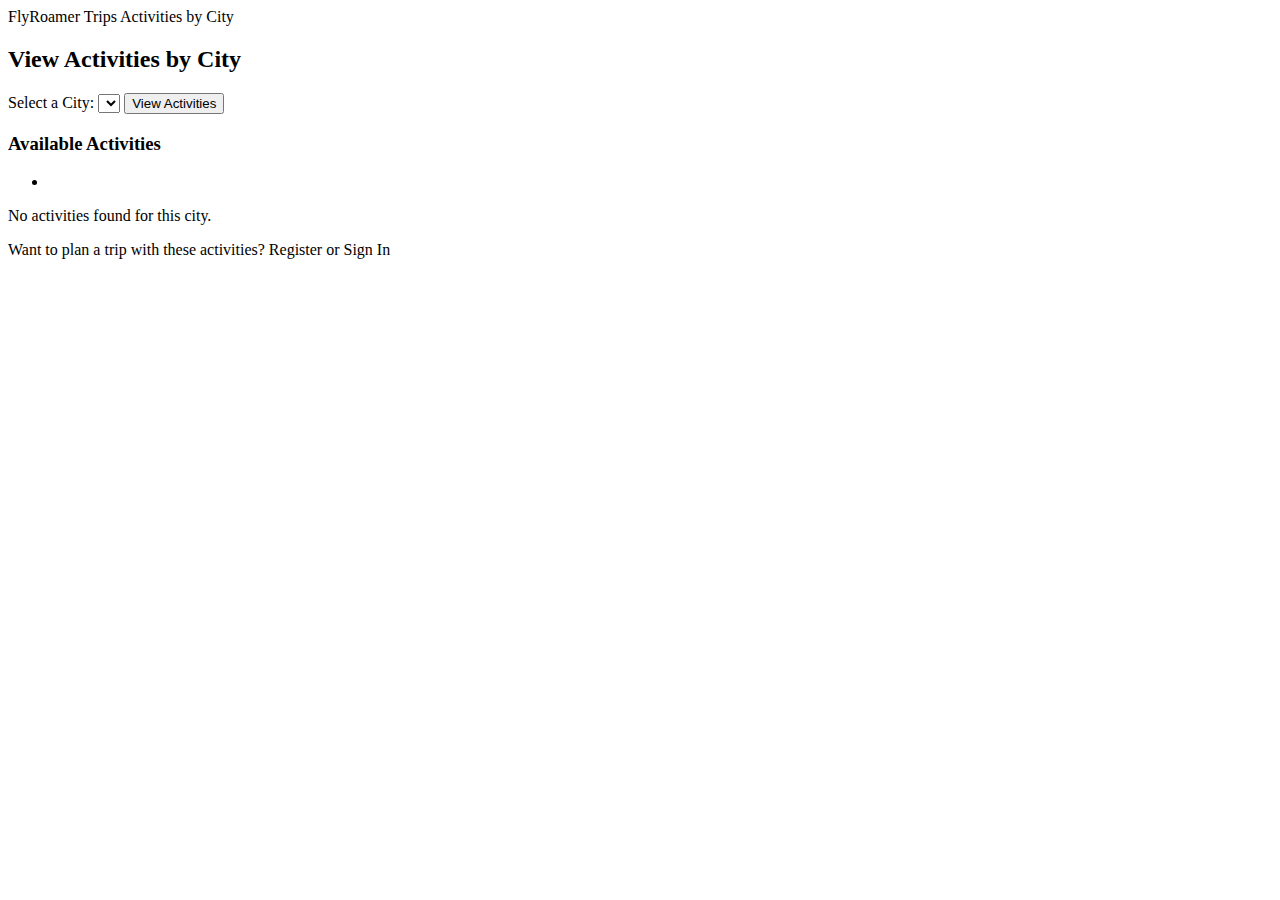
<file: src/main/resources/templates/activities_by_city.html>
<!DOCTYPE html>
<html xmlns:th="http://www.thymeleaf.org">
<head>
    <title>View Activities by City - FlyRoamer</title>
    <link rel="stylesheet" type="text/css" th:href="@{/css/styles.css}">
</head>
<body>
<header>
    <nav>
        <a th:href="@{/}" class="nav-link">FlyRoamer</a>
        <a th:href="@{/trips}" class="nav-link">Trips</a>
        <a th:href="@{/activities}" class="nav-link">Activities by City</a>
    </nav>
</header>

<h2>View Activities by City</h2>

<!-- Dropdown to select a city -->
<form th:action="@{/activities/by-city}" method="get">
    <label for="city">Select a City:</label>
    <select name="cityId" id="city" required>
        <option th:each="city : ${cities}" th:value="${city.id}" th:text="${city.name}" th:selected="${city.id == selectedCity}"></option>
    </select>
    <button type="submit">View Activities</button>
</form>


<!-- List of activities for the selected city -->
<div th:if="${activities != null and not #lists.isEmpty(activities)}">
    <h3>Available Activities</h3>
    <ul>
        <li th:each="activity : ${activities}" th:text="${activity.name}"></li>
    </ul>
</div>

<div th:if="${activities == null or #lists.isEmpty(activities)}">
    <p>No activities found for this city.</p>
</div>


<!-- Prompt to sign in/register to plan a trip -->
<div>
    <p>Want to plan a trip with these activities? <a th:href="@{/register}">Register</a> or <a th:href="@{/login}">Sign In</a></p>
</div>
</body>
</html>
</file>
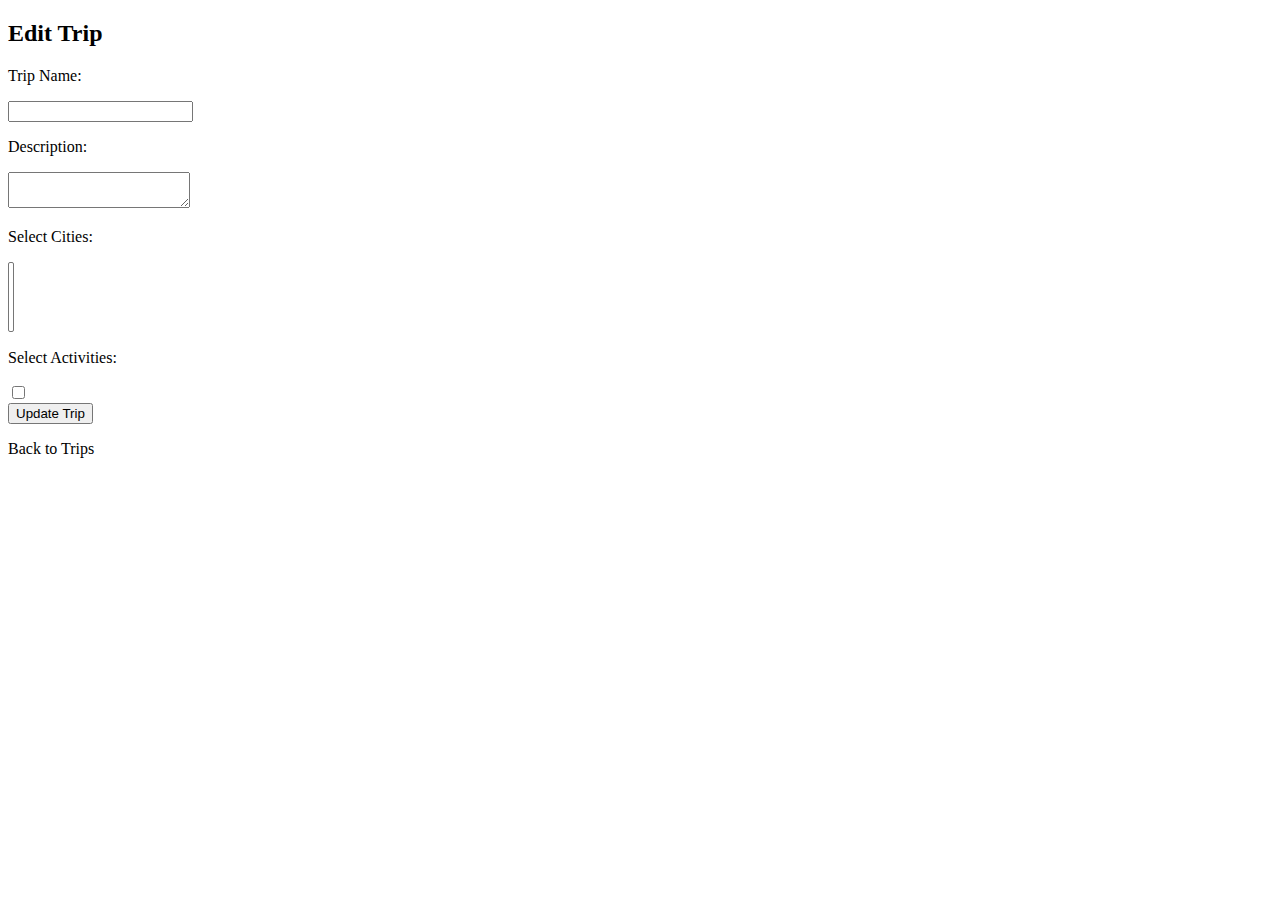
<file: src/main/resources/templates/edit_trip.html>
<!DOCTYPE html>
<html xmlns:th="http://www.thymeleaf.org" lang="en">
<head>
    <title>Edit Trip - FlyRoamer</title>
    <link rel="stylesheet" type="text/css" th:href="@{/css/styles.css}">
</head>
<body>
<h2>Edit Trip</h2>
<!--<form th:action="@{'/trips/' + ${trip.id} + '/update'}" method="post">-->
<!--    <input type="hidden" name="tripId" th:value="${trip.id}">-->

<!--    <p>Trip Name: <label>-->
<!--        <input type="text" name="tripName" th:value="${trip.tripName}" required>-->
<!--    </label></p>-->

<!--    &lt;!&ndash; Dropdown for selecting stopover and destination cities &ndash;&gt;-->
<!--    <p>Select Cities:</p>-->
<!--    <label>-->
<!--        <select name="cityIds" multiple required>-->
<!--            <option th:each="city : ${cities}" th:value="${city.id}" th:text="${city.name}"-->
<!--                    th:selected="${trip.cities.contains(city)}"></option>-->
<!--        </select>-->
<!--    </label>-->

<!--    &lt;!&ndash; Multi-select checkboxes for activities &ndash;&gt;-->
<!--    <p>Select Activities:</p>-->
<!--    <div th:each="activity : ${activities}">-->
<!--        <label>-->
<!--            <input type="checkbox" name="activityIds" th:value="${activity.id}"-->
<!--                   th:checked="${trip.activities.contains(activity)}">-->
<!--        </label>-->
<!--        <label th:text="${activity.name}"></label>-->
<!--    </div>-->

<!--    <button type="submit">Update Trip</button>-->
<!--</form>-->
<!--<p><a th:href="@{/trips}">Back to Trips</a></p>-->

<form th:action="@{'/trips/' + ${trip.id} + '/update'}" method="post">
    <input type="hidden" name="tripId" th:value="${trip.id}">

    <p>Trip Name:</p>
    <input type="text" name="tripName" th:value="${trip.tripName}" required>

    <p>Description:</p>
    <textarea name="description" th:text="${trip.description}"></textarea>

    <p>Select Cities:</p>
    <select name="cityIds" multiple required>
        <option th:each="city : ${cities}" th:value="${city.id}" th:text="${city.name}"
                th:selected="${trip.cities.contains(city)}"></option>
    </select>

    <p>Select Activities:</p>
    <div th:each="activity : ${activities}">
        <input type="checkbox" name="activityIds" th:value="${activity.id}"
               th:checked="${trip.activities.contains(activity)}">
        <label th:text="${activity.name}"></label>
    </div>

    <button type="submit">Update Trip</button>
</form>
<p><a th:href="@{/trips}">Back to Trips</a></p>

</body>
</html>
</file>
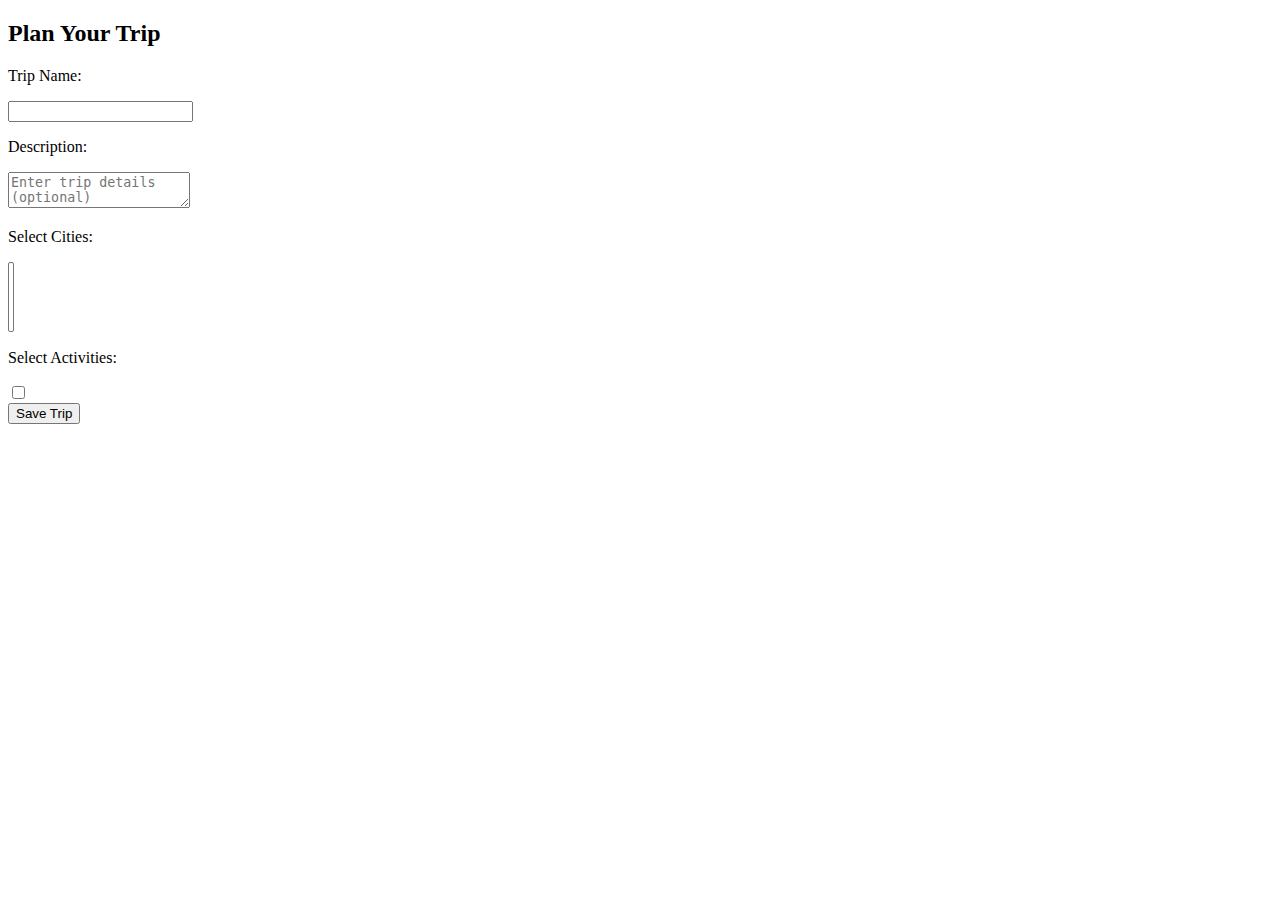
<file: src/main/resources/templates/plan_trip.html>
<!DOCTYPE html>
<html xmlns:th="http://www.thymeleaf.org">
<head>
  <title>Plan a Trip - FlyRoamer</title>
  <link rel="stylesheet" type="text/css" th:href="@{/css/styles.css}">
</head>
<body>
<h2>Plan Your Trip</h2>
<!--<form th:action="@{/trips/save}" th:object="${trip}" method="post">-->
<!--  <p>Trip Name:</p>-->
<!--  <label>-->
<!--    <input type="text" name="tripName" required>-->
<!--  </label>-->

<!--  &lt;!&ndash; City Selection Dropdown &ndash;&gt;-->
<!--  <p>Select Cities:</p>-->
<!--  <label>-->
<!--    <select name="cityIds" multiple required>-->
<!--      <option th:each="city : ${cities}" th:value="${city.id}" th:text="${city.name}"></option>-->
<!--    </select>-->
<!--  </label>-->

<!--  &lt;!&ndash; Activity Selection &ndash;&gt;-->
<!--  <p>Select Activities:</p>-->
<!--  <div id="activityContainer">-->
<!--    <div th:each="activity : ${activities}">-->
<!--      <input type="checkbox" name="activityIds" th:value="${activity.id}">-->
<!--      <label th:text="${activity.name}"></label>-->
<!--    </div>-->
<!--  </div>-->

<!--  <button type="submit">Save Trip</button>-->
<!--</form>-->

<form th:action="@{/trips/save}" method="post">
  <p>Trip Name:</p>
  <label>
    <input type="text" name="tripName" required>
  </label>

  <p>Description:</p>
  <label>
    <textarea name="description" placeholder="Enter trip details (optional)"></textarea>
  </label>

  <p>Select Cities:</p>
  <label>
    <select name="cityIds" multiple required>
      <option th:each="city : ${cities}" th:value="${city.id}" th:text="${city.name}"></option>
    </select>
  </label>

  <p>Select Activities:</p>
  <div th:each="activity : ${activities}">
    <label>
      <input type="checkbox" name="activityIds" th:value="${activity.id}">
    </label>
    <label th:text="${activity.name}"></label>
  </div>

  <button type="submit">Save Trip</button>
</form>


</body>
</html>
</file>
